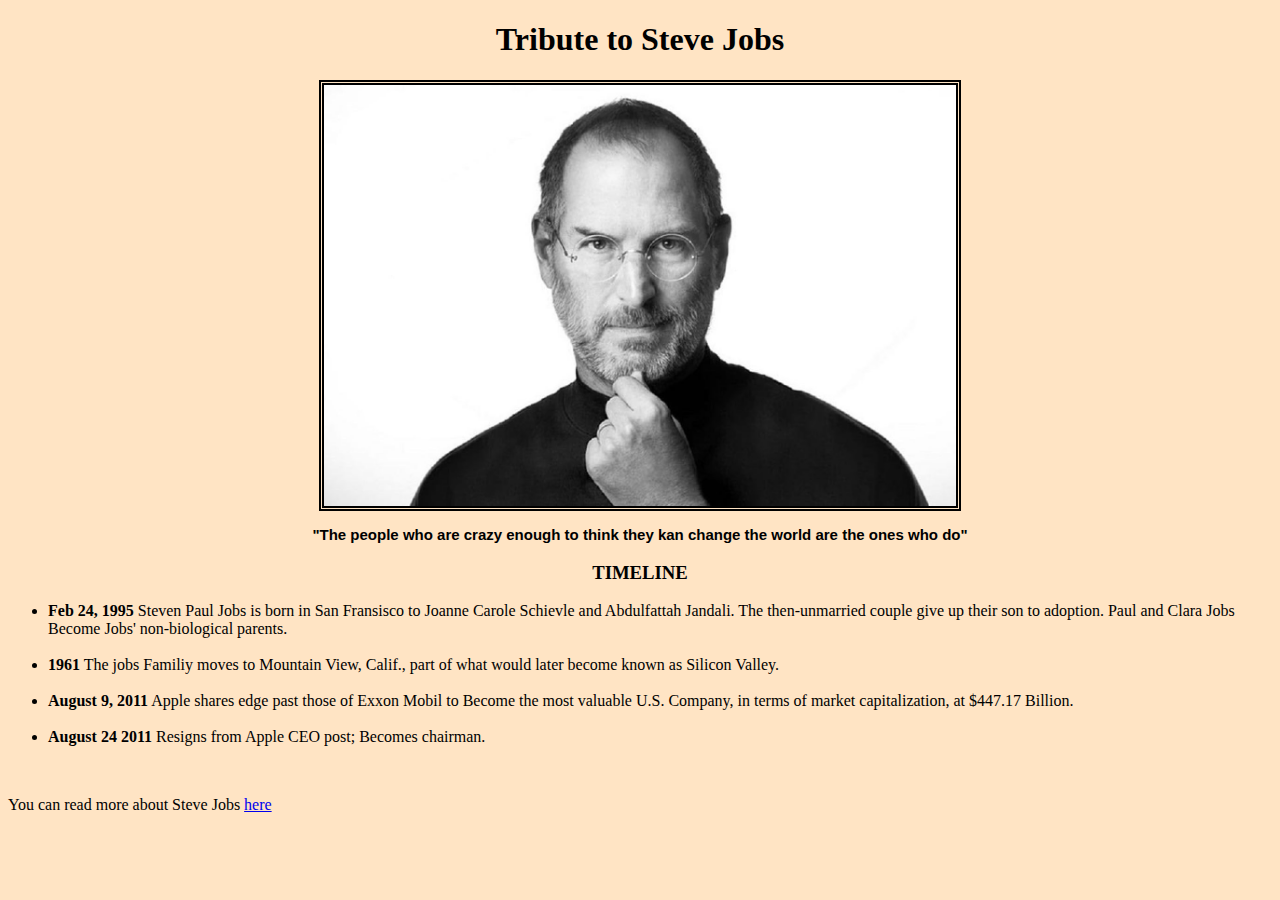
<file: Parte1/index.html>
<!DOCTYPE html>
<html lang="en">
<head>
    <link rel="stylesheet" href="css/style.css">
    <meta charset="UTF-8">
    <meta http-equiv="X-UA-Compatible" content="IE=edge">
    <meta name="viewport" content="width=device-width, initial-scale=1.0">
    <title>Tribute to : </title>
</head>
<body>
    
    <h1 id="tribute">Tribute to Steve Jobs</h1>
    <div id="centerImage">
        <img src="img\stevejobs.jpg" id="imgSteve">
    </div>
    
    

    <p id="qoute">"The people who are crazy enough to think they kan change the world are the ones who do"</p>

    <h3 id="tituloTimeline">TIMELINE</h3>

    <ul>
        <li>
            <span>Feb 24, 1995</span> Steven Paul Jobs is born in San Fransisco to Joanne Carole Schievle and Abdulfattah Jandali. The then-unmarried couple give up their son to adoption.
            Paul and Clara Jobs Become Jobs' non-biological parents.
        </li>
        <br>
        <li>
            <span>1961</span> The jobs Familiy moves to Mountain View, Calif., part of what would later become known as Silicon Valley.
        </li>
        <br>
        <li>
            <span>August 9, 2011</span> Apple shares edge past those of Exxon Mobil to Become the most valuable U.S. Company, in terms of market capitalization, at $447.17 Billion.
        
        </li>
        <br>

        <li>
            <span>August 24 2011</span>  Resigns from Apple CEO post; Becomes chairman.
        </li>
    </ul>

    <div id="wikiLinkFooter">
        <footer>You can read more about Steve Jobs <a href="https://en.wikipedia.org/wiki/Steve_Jobs">here</a></footer> 
    </div>
    
    
</body>
</html>
</file>
<file: Parte1/css/style.css>
body{
    background-color: bisque;
}

#tituloTimeline {
    text-align: center;
    font-weight: bold;
}

#tribute{
    text-align: center;
    font-weight: bold;
}

#imgSteve {
    width: 50%;
    border-style: double;
    border-width: 5px;

}

#centerImage{
    display: flex;
    justify-content: center;
}

#wikiLinkFooter{
    margin-top: 50px;
}

#qoute {
    text-align: center;
    font-weight: bold;
    font-family: Arial, Helvetica, sans-serif;
    font-size: 15px;
}

span{
    font-weight: bold;
}
</file>
